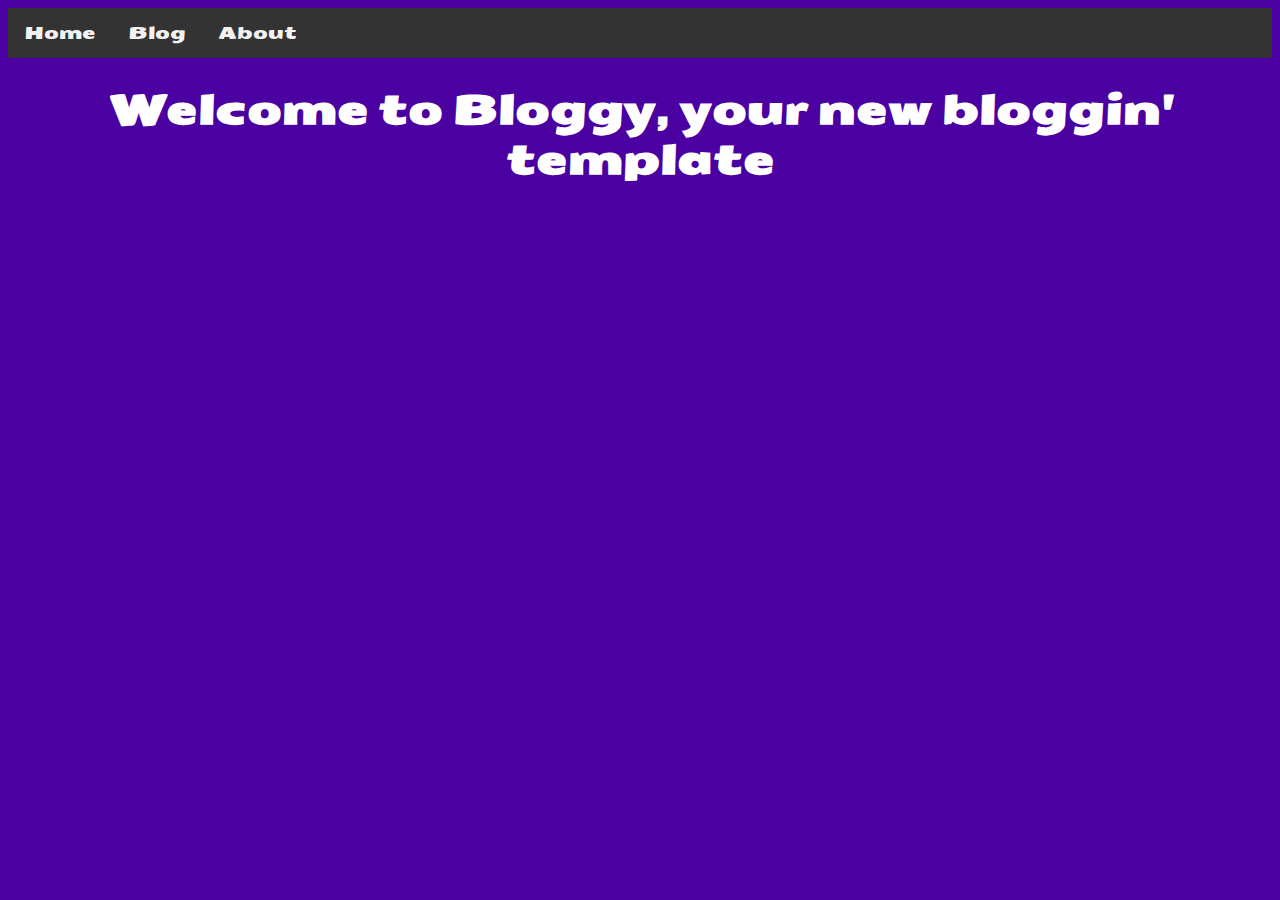
<file: index.html>
<!DOCTYPE html>
<html>
  <head>
    <meta charset="utf-8">
    <meta name="viewport" content="width=device-width">
    <title>Bloggy | Home</title>
    <link href="style.css" rel="stylesheet" type="text/css" />
  </head>
  <body>
<div class="topnav">
  <a href="index.html">Home</a>
  <a href="news.html">Blog</a>
  <a href="about.html">About</a>
</div>
  <h1>Welcome to Bloggy, your new bloggin' template</h1>


  </body>
</html>
</file>
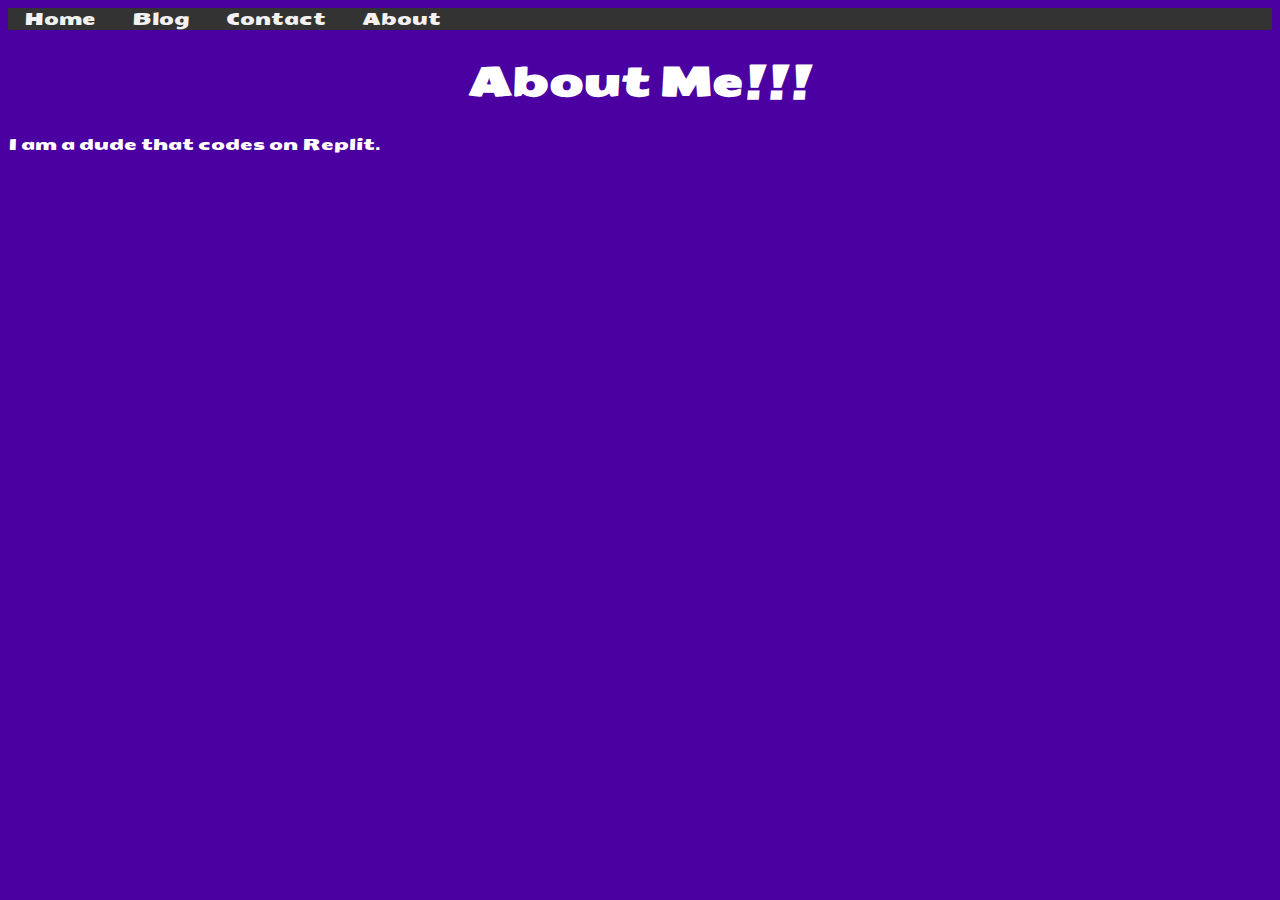
<file: about.html>
<!DOCTYPE html>
<html>
  <head>
    <meta charset="utf-8">
    <meta name="viewport" content="width=device-width">
    <title>Bloggy | About</title>
    <link href="boring.css" rel="stylesheet" type="text/css" />
  </head>
  <body>
<div class="topnav">
  <a href="index.html">Home</a>
  <a href="news.html">Blog</a>
  <a href="contact.html">Contact</a>
  <a href="about.html">About</a>
</div>
  <h1>About Me!!!</h1>
  <p>I am a dude that codes on Replit.</p>


  </body>
</html>
</file>
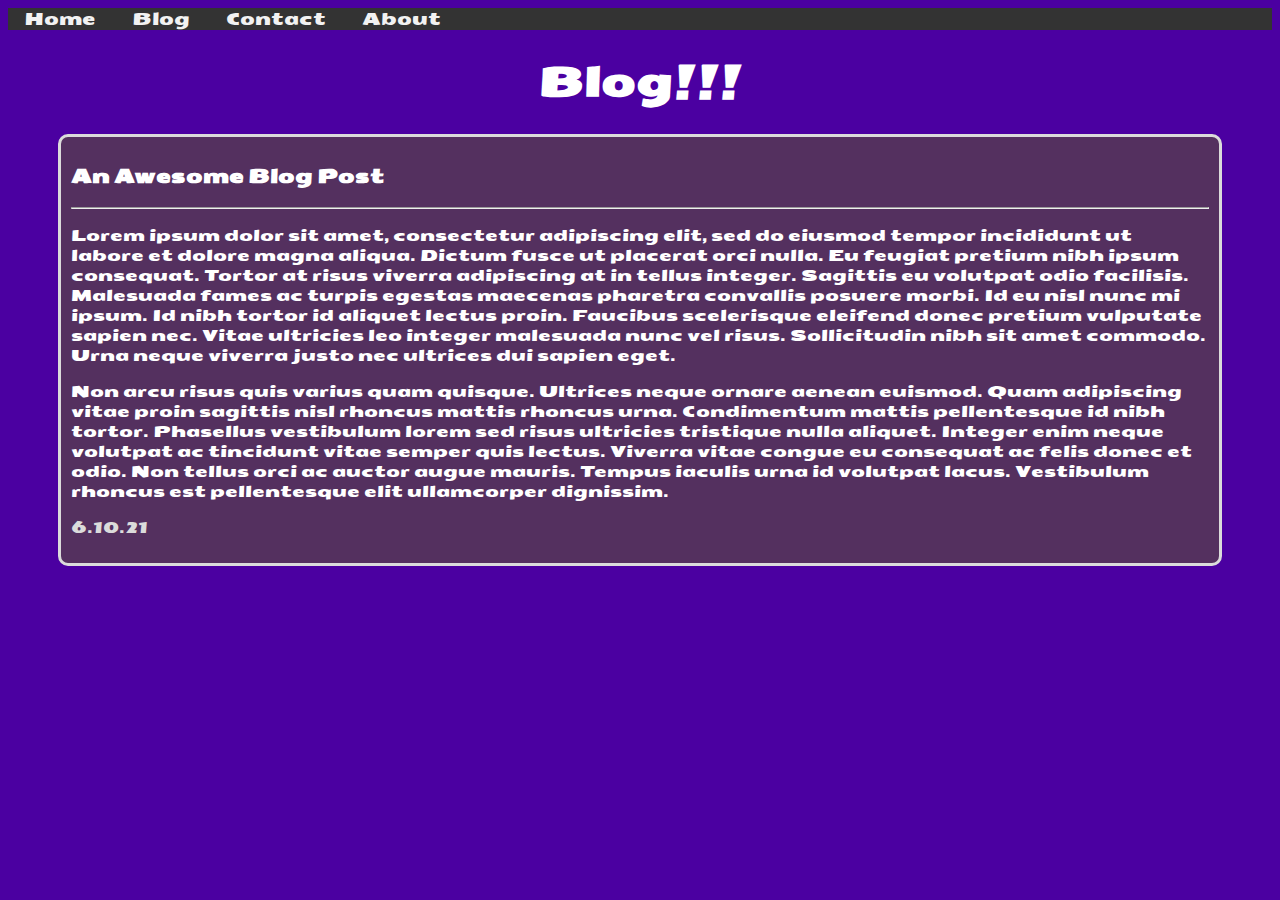
<file: news.html>
<!DOCTYPE html>
<html>
  <head>
    <meta charset="utf-8">
    <meta name="viewport" content="width=device-width">
    <title>Bloggy | Blog</title>
    <link href="boring.css" rel="stylesheet" type="text/css" />
  </head>
  <body>
<div class="topnav">
  <a href="index.html">Home</a>
  <a href="news.html">Blog</a>
  <a href="contact.html">Contact</a>
  <a href="about.html">About</a>
</div>
<h1>Blog!!!</h1>
<article>
        <h3>An Awesome Blog Post</h3>
        <hr />
        <p>Lorem ipsum dolor sit amet, consectetur adipiscing elit, sed do eiusmod tempor incididunt ut labore et dolore magna aliqua. Dictum fusce ut placerat orci nulla. Eu feugiat pretium nibh ipsum consequat. Tortor at risus viverra adipiscing at in tellus integer. Sagittis eu volutpat odio facilisis. Malesuada fames ac turpis egestas maecenas pharetra convallis posuere morbi. Id eu nisl nunc mi ipsum. Id nibh tortor id aliquet lectus proin. Faucibus scelerisque eleifend donec pretium vulputate sapien nec. Vitae ultricies leo integer malesuada nunc vel risus. Sollicitudin nibh sit amet commodo. Urna neque viverra justo nec ultrices dui sapien eget.</p>

<p>Non arcu risus quis varius quam quisque. Ultrices neque ornare aenean euismod. Quam adipiscing vitae proin sagittis nisl rhoncus mattis rhoncus urna. Condimentum mattis pellentesque id nibh tortor. Phasellus vestibulum lorem sed risus ultricies tristique nulla aliquet. Integer enim neque volutpat ac tincidunt vitae semper quis lectus. Viverra vitae congue eu consequat ac felis donec et odio. Non tellus orci ac auctor augue mauris. Tempus iaculis urna id volutpat lacus. Vestibulum rhoncus est pellentesque elit ullamcorper dignissim.</p>
        <p class="date">6.10.21</p>
      </article>

  </body>
</html>
</file>
<file: style.css>
@import url('https://fonts.googleapis.com/css2?family=Seymour+One&display=swap');

body {
  background-attachment: fixed;
  background-position: center;
  background-color: rgb(75, 0, 161);
  font-family: "Seymour One";
}
h1 {
  color: rgb(255, 255, 255);
  font-size: 40px;
  text-align: center;
}
h2 {
  color: rgb(255, 255, 255);
  font-size: 20px;
  text-align: center;
}
ul {
  list-style-type: none;
  margin: 0;
  padding: 0;
}
/* Add a black background color to the top navigation */
.topnav {
  background-color: #333;
  overflow: hidden;
}

/* Style the links inside the navigation bar */
.topnav a {
  float: left;
  color: #f2f2f2;
  text-align: center;
  padding: 14px 16px;
  text-decoration: none;
  font-size: 17px;
}

/* Change the color of links on hover */
.topnav a:hover {
  background-color: #ddd;
  color: black;
}

/* Add a color to the active/current link */
.topnav a.active {
  background-color: #04AA6D;
  color: white;
}
</file>
<file: boring.css>
@import url('https://fonts.googleapis.com/css2?family=Seymour+One&display=swap');

body {
  background-color: rgb(75, 0, 161);
  font-family: "Seymour One";
  color: rgb(255, 255, 255);
}
h1 {
  color: rgb(255, 255, 255);
  font-size: 40px;
  text-align: center;
}

h2 {
  color: rgb(255, 255, 255);
  font-size: 20px;
  text-align: center;
}
ul {
  list-style-type: none;
  margin: 0;
  padding: 0;
}
/* Add a black background color to the top navigation */
.topnav {
  background-color: #333;
  overflow: hidden;
}

/* Style the links inside the navigation bar */
.topnav a {
  align: middle;
  color: #f2f2f2;
  text-align: center;
  padding: 14px 16px;
  text-decoration: none;
  font-size: 17px;
}

/* Change the color of links on hover */
.topnav a:hover {
  background-color: #ddd;
  color: black;
}

/* Add a color to the active/current link */
.topnav a.active {
  background-color: #04AA6D;
  color: white;
}
article {
  background: rgb(84, 48, 95);
  border: 3px solid #dbdbdb;
  width: 90%;
  margin: 20px auto;
  border-radius: 10px;
  padding: 10px;
}

hr, article .date {
  color: #dbdbdb;
}
</file>
